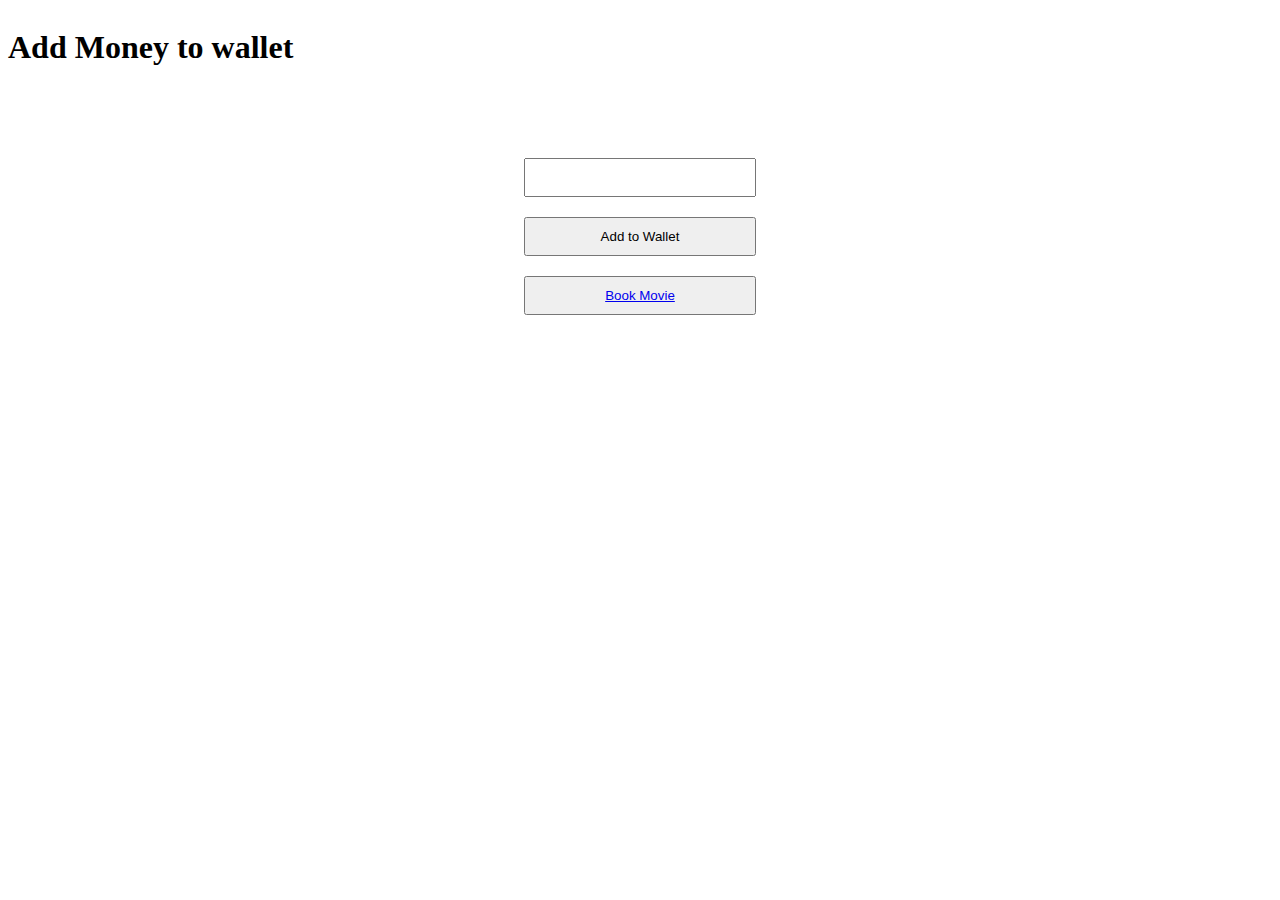
<file: index.html>
<!DOCTYPE html>
<html lang="en">
  <head>
    <meta charset="UTF-8" />
    <meta http-equiv="X-UA-Compatible" content="IE=edge" />
    <meta name="viewport" content="width=device-width, initial-scale=1.0" />
    <title>Add Amount</title>
    <link rel="stylesheet" href="./styles/index.css">
  </head>
  <body>
    <div id="navbar">
      <h1>Add Money to wallet</h1>
      <h1 id="wallet">0</h1>
      <!-- Display the wallet amount here inside h1 tag with id as "wallet". Note only amount, no extra text. Like 500 not Rs 500 -->
    </div>
    <div id="add-money">
      <input type="number" id="amount">
      <button id="add_to_wallet" onclick="addAmount()">Add to Wallet</button>
      <button id="book_movies"><a href="movies.html">Book Movie</a></button>
      <!-- input box for accepting money with id as "amount" -->
      <!-- button with id as "add_to_wallet" -->
      <!-- button with id as "book_movies" to go to movies.html -->
    </div>
  </body>
  <script src="./scripts/index.js"></script>
</html>
</file>
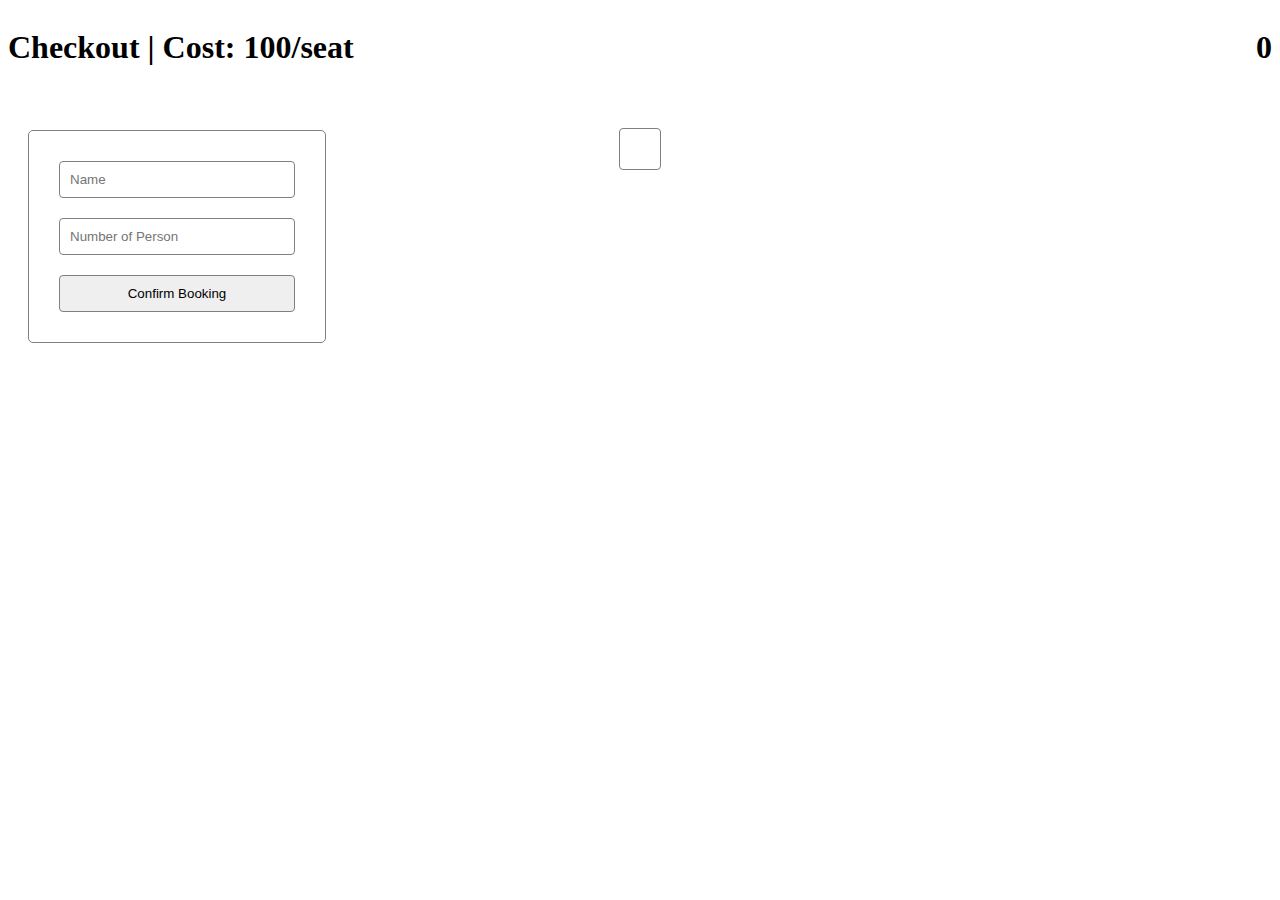
<file: checkout.html>
<!DOCTYPE html>
<html lang="en">
  <head>
    <meta charset="UTF-8" />
    <meta http-equiv="X-UA-Compatible" content="IE=edge" />
    <meta name="viewport" content="width=device-width, initial-scale=1.0" />
    <title>Checkout</title>
    <link rel="stylesheet" href="./styles/checkout.css">
  </head>
  <body>
    <div id="navbar">
      <h1>Checkout | Cost: 100/seat</h1>
      <h1 id="wallet"></h1>
      <!-- Display the wallet amount here inside h1 tag with id as "wallet". Note only amount, no extra text. Like 500 not Rs 500 -->
    </div>
    <div id="user-detail">
      <input type="text" id="user_name" placeholder="Name">
      <input type="number" id="number_of_seats" placeholder="Number of Person">
      <button id="confirm" onclick="check()">Confirm Booking</button>
      <!-- input field to accept user name with id as "user_name"  -->
      <!-- input field to accept number of seats with id as "number_of_seats"  -->
      <!-- A submit button to confirm booking with id as "confirm"  -->
    </div>

    <div id="movie">
      <!-- Append the selected movie for booking here -->
      <!-- movie should have title and image  -->
      <!-- It should be the same movie you selected for booking  -->
    </div>
  </body>
  <script src="./scripts/checkout.js"></script>
</html>
</file>
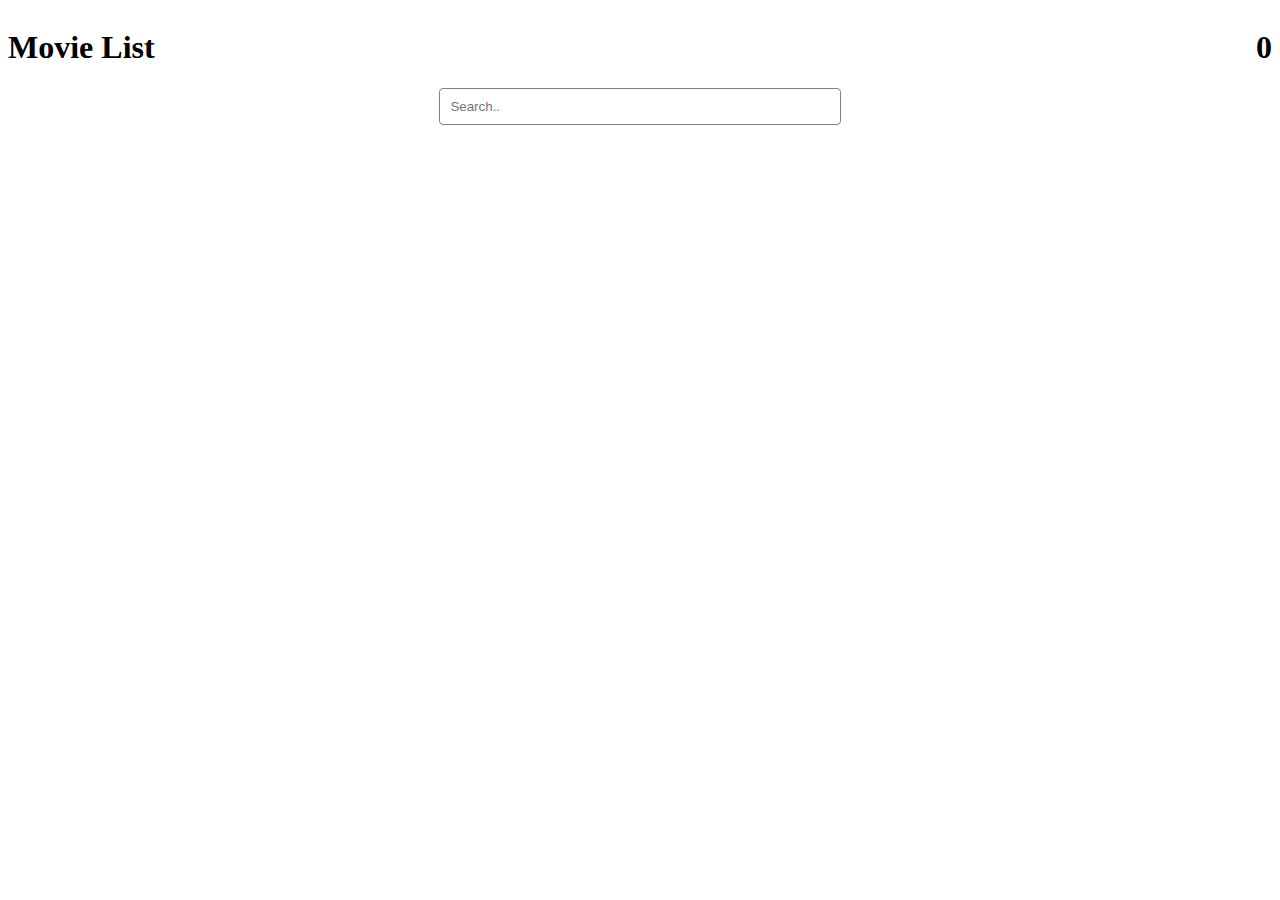
<file: movies.html>
<!DOCTYPE html>
<html lang="en">
  <head>
    <meta charset="UTF-8" />
    <meta http-equiv="X-UA-Compatible" content="IE=edge" />
    <meta name="viewport" content="width=device-width, initial-scale=1.0" />
    <title>Movies</title>
    <link rel="stylesheet" href="./styles/movies.css">
  </head>
  <body>
    <div id="navbar">
      <h1>Movie List</h1>
      <h1 id="wallet"></h1>
      <!-- Display the wallet amount here inside h1 tag with id as "wallet". Note only amount, no extra text. Like 500 not Rs 500 -->
    </div>
    <div id="search_bar">
      <input type="text" id="search" oninput="debounce(getMovie,1000)" placeholder="Search..">
      <!-- input box for searching movies with id as "search" -->
      <!-- No button should be there for searching movies, it should search with input  -->
    </div>

    <div id="movies">
      <!-- Append all searched movies here in grid format -->
      <!-- Every movie card should have image, title and a book now button  -->
      <!-- Book now buttons should have class "book_now"  -->
    </div>
  </body>
  <script src="./scripts/movies.js"></script>
</html>
</file>
<file: styles/index.css>
#navbar{
    display: flex;
    justify-content: space-between;
}
#add-money{
    margin: 60px auto;
    display: flex;
    flex-direction: column;
    width: 20%;
}
#add-money>input{
    margin: 10px;
    padding: 10px;

}
#add-money>button{
    margin: 10px;
    padding: 10px;
}
</file>
<file: styles/checkout.css>
#navbar{
    display: flex;
    justify-content: space-between;
}
#movie{
    margin: 40px auto;
    width: fit-content;
    text-align: center;
    border: 1px solid gray;
    padding: 20px;
    border-radius: 4px;
}
#user-detail{
    display: flex;
    flex-direction: column;
    width: 20%;
    top: 130px;
    margin-left: 20px;
    padding: 20px;
    border: 1px solid gray;
    border-radius: 5px;
    position: absolute;
}
#user-detail>input{
    margin: 10px;
    padding: 10px;
    border: 1px solid gray;
    border-radius: 4px;
    
}
#user-detail>button{
    margin: 10px;
    padding: 10px;
    border: 1px solid gray;
    border-radius: 4px;
}
</file>
<file: styles/movies.css>
#navbar{
    display: flex;
    justify-content: space-between;
}
#movies{
    margin: 60px auto;
    display: grid;
    grid-template-columns: repeat(4,1fr);
    gap: 10px;
}
#movies>div{
    margin: auto;
    border: 1px solid gray;
    padding: 20px;
    border-radius: 4px;
}
#search{
    display: block;
    margin: auto;
    width: 30%;
    padding: 10px;
    border-radius: 4px;
    border: 1px solid gray;
}
</file>
